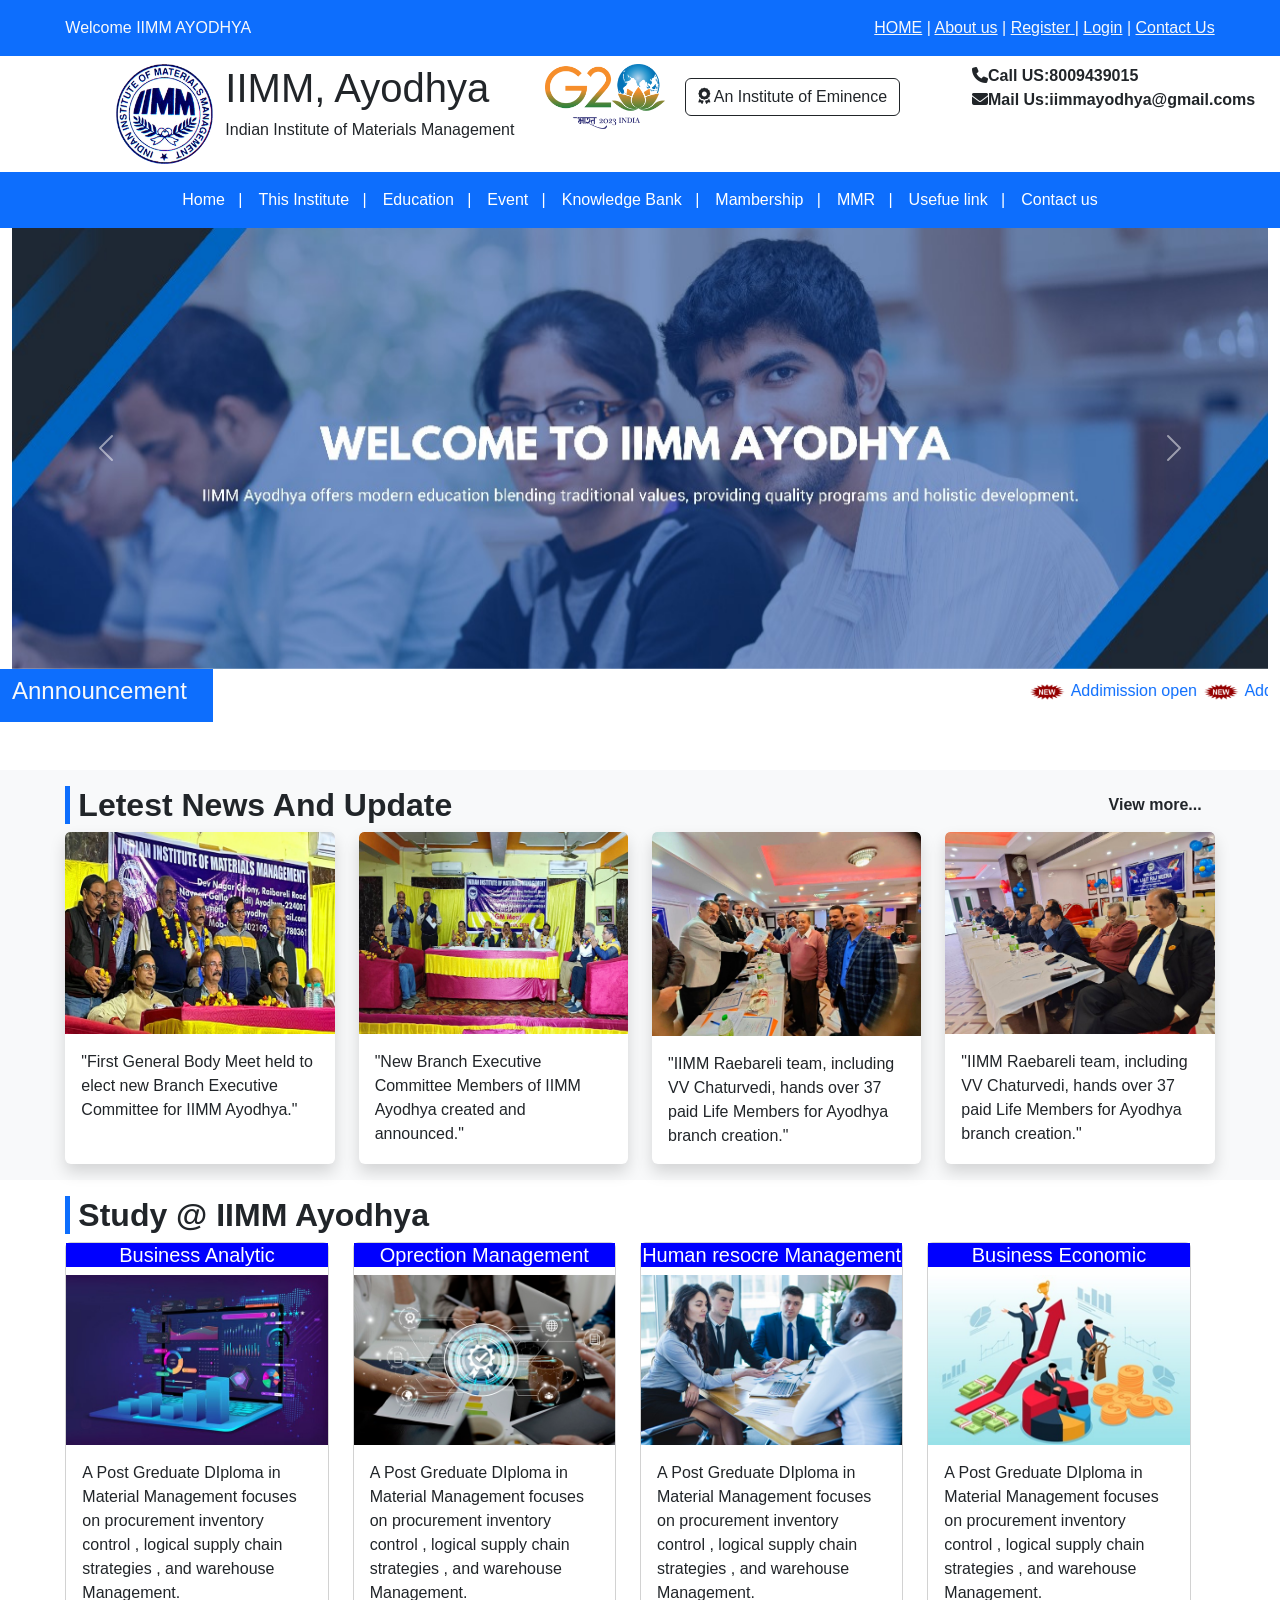
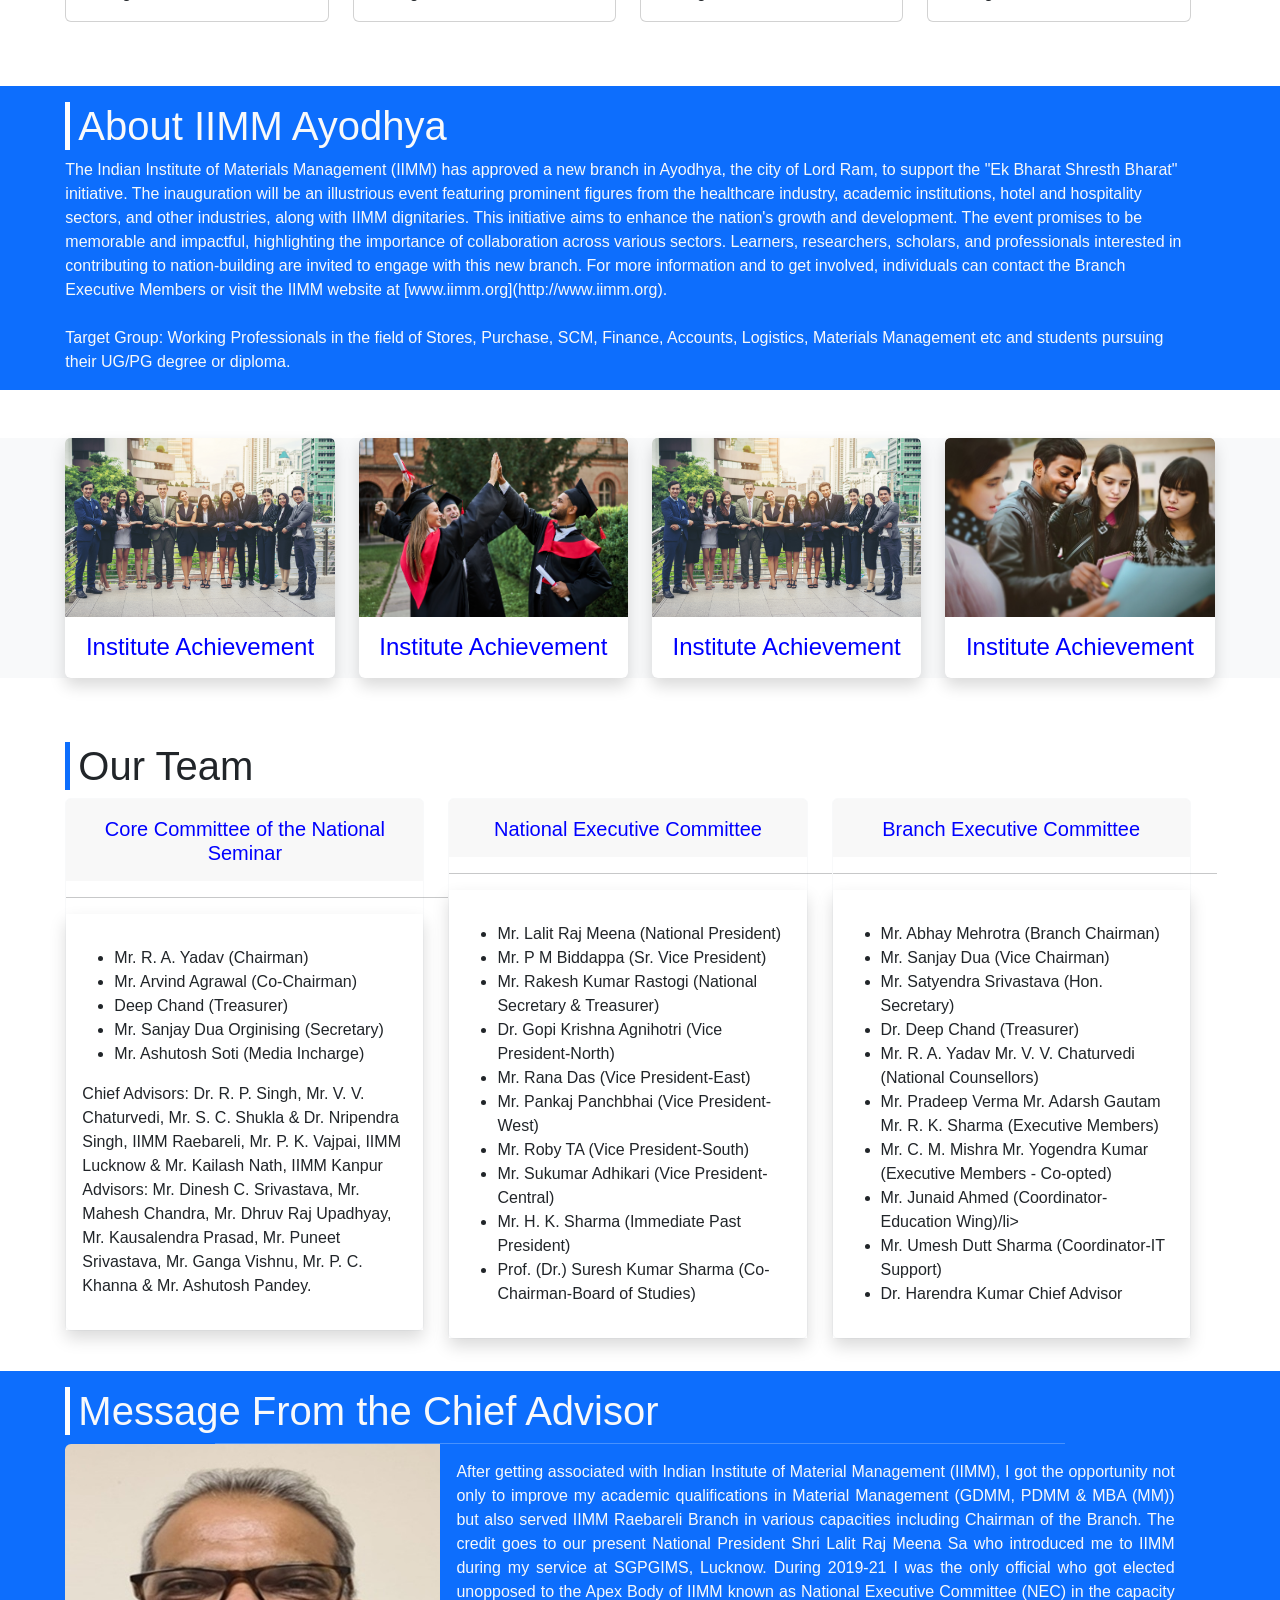
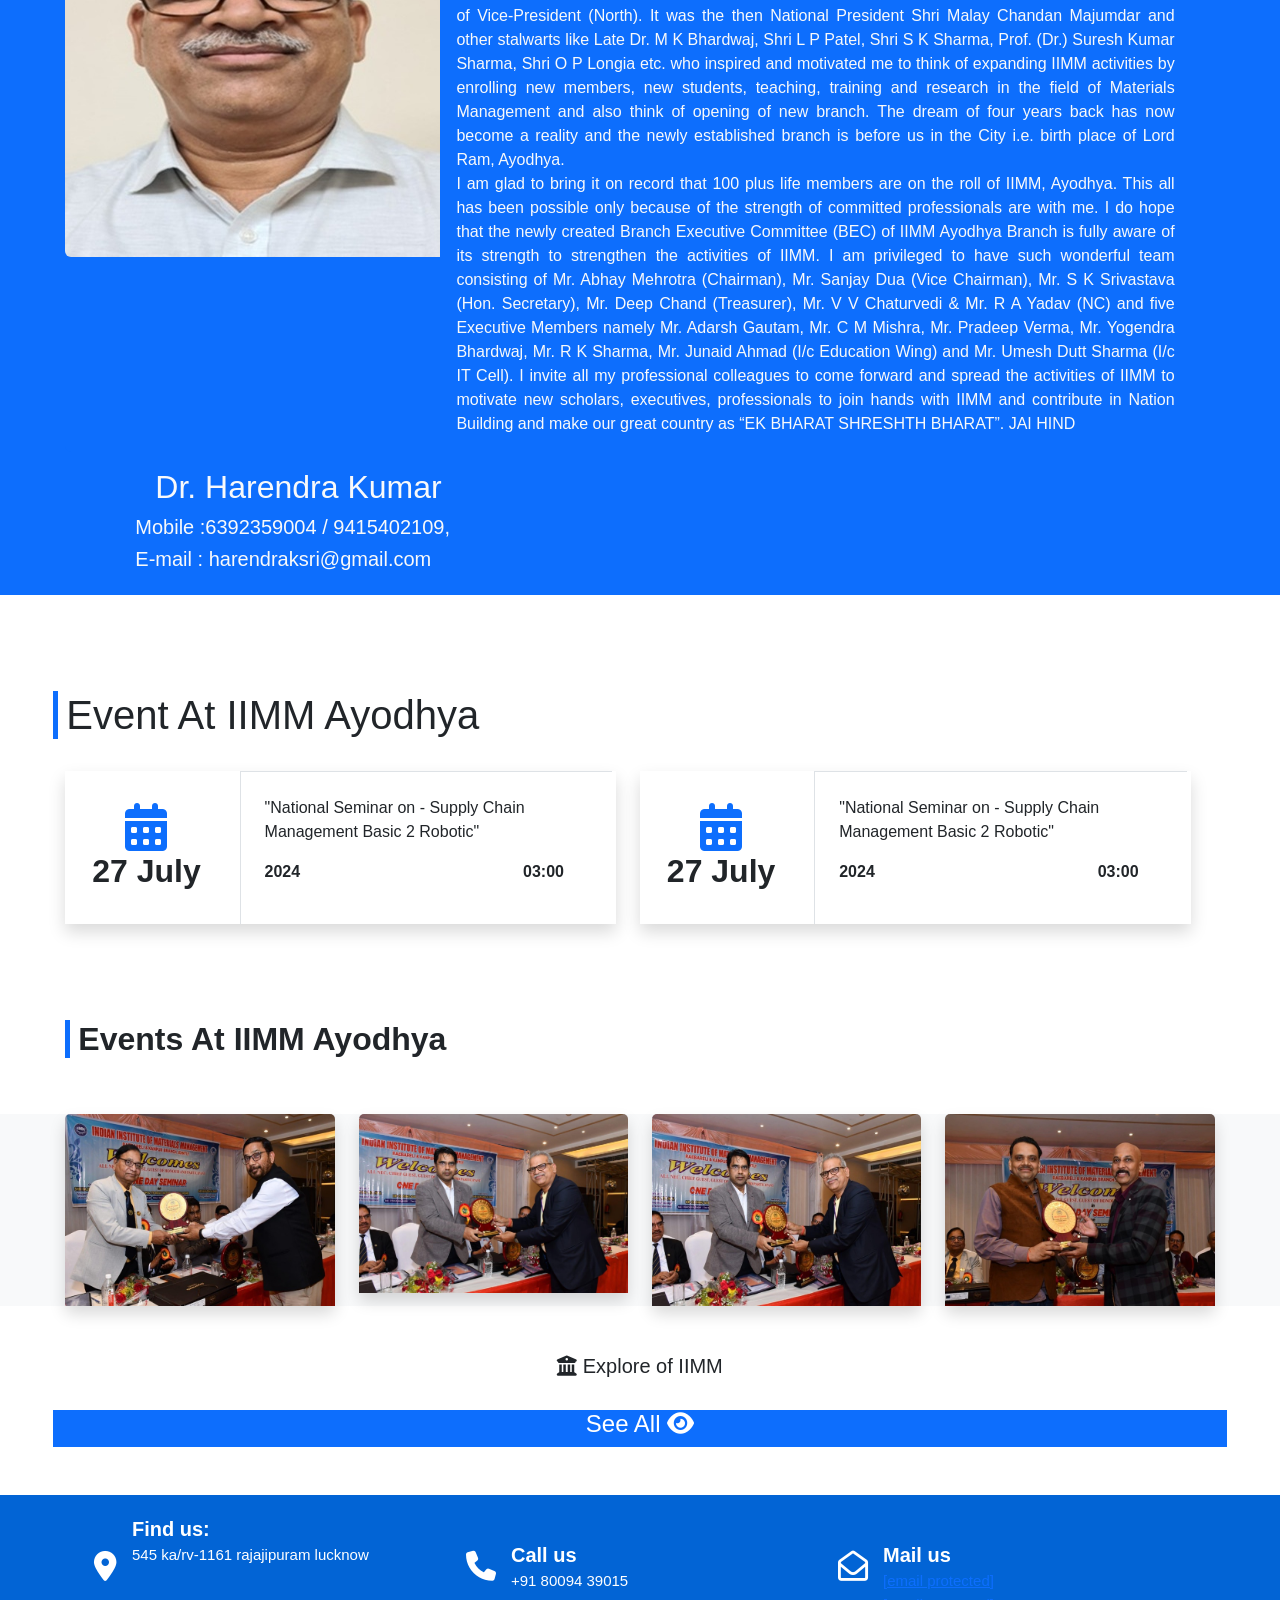
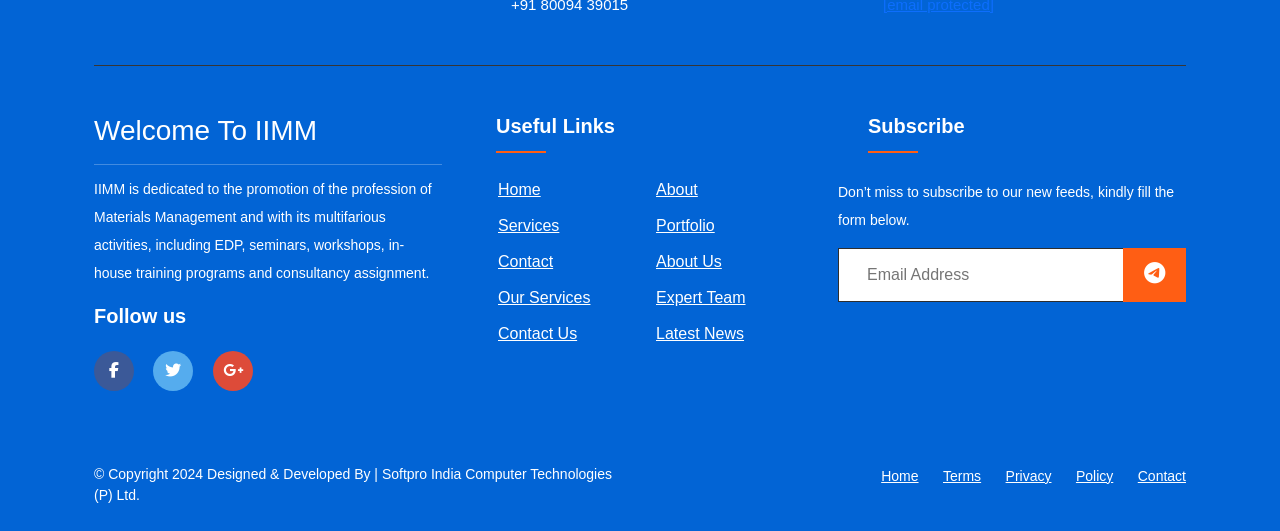
<file: index.html>
<!DOCTYPE html>
<html lang="en">

<head>
    <link rel="stylesheet" href="css/bootstrap.css">
    <link rel="stylesheet" href="css/style.css">
    <link rel="stylesheet" href="https://cdnjs.cloudflare.com/ajax/libs/font-awesome/6.7.2/css/all.min.css"
        integrity="sha512-Evv84Mr4kqVGRNSgIGL/F/aIDqQb7xQ2vcrdIwxfjThSH8CSR7PBEakCr51Ck+w+/U6swU2Im1vVX0SVk9ABhg=="
        crossorigin="anonymous" referrerpolicy="no-referrer" />
    <meta charset="UTF-8">
    <meta name="viewport" content="width=device-width, initial-scale=1.0">
    <title>IIMM AYODHYA-HOME</title>
</head>

<body>
    <div class="container-fluid">
        <!-- top bar start-->
        <div class="row bg-primary  text-light py-3">
            <div class="col-sm-11 mx-auto ">
                <div class="row">
                    <div class="col-sm-6">
                        Welcome IIMM AYODHYA
                    </div>
                    <div class="col-sm-6 text-end">

                        <a href="index.html" class="text-light text-decoration-non">HOME</a>
                        |
                        <a href="about.html" class="text-light text-decoration-non">About us</a>
                        |
                        <a href="register.html" class="text-light text-decoration-non">Register
                        </a>
                        |
                        <a href="login.html" class="text-light text-decoration-non">Login</a>
                        |
                        <a href="contact.html" class="text-light text-decoration-non">Contact Us</a>
                    </div>
                </div>
            </div>
        </div>
        <!-- top bar end-->
        <!-- header start -->
        <div class="row align-tiem-crnter py-2 ">
            <div class="col-sm-2 text-sm-end p-0"> <img src="images/Logo-IIMM-1.png" alt="logo" height="100px"></div>
            <div class="col-sm-3">
                <h1>IIMM, Ayodhya</h1>
                <h6>Indian Institute of Materials Management</h6>
            </div>
            <div class="col-sm-4"><img src="images/g20-logo.png" alt="" height="65px">
                &nbsp;&nbsp;
                <a href="" class="btn border-dark"><i class="fa-solid fa-award"></i> An Institute of Eminence</a>
            </div>

            <div class="col-sm-3">
                <p class="fw-semibold">
                    <span><i class="fa-solid fa-phone fa-bounce"></i>Call US:8009439015</span><br>
                    <span><i class="fa-solid fa-envelope fa-bounce"></i>Mail Us:iimmayodhya@gmail.coms</span>
                </p>
            </div>

        </div>
        <!-- header end -->
        <!-- navbar stART -->
        <div class="row">
            <div class="col-sm-12 p-0">
                <nav class="navbar navbar-expand-lg bg-primary" data-bs-theme="dark">
                    <div class="container-fluid">
                        <button class="navbar-toggler" type="button" data-bs-toggle="collapse"
                            data-bs-target="#navbarSupportedContent" aria-controls="naSSvbarSupportedContent"
                            aria-expanded="false" aria-label="Toggle navigation">
                            <span class="navbar-toggler-icon"></span>
                        </button>
                        <div class="collapse navbar-collapse" id="navbarSupportedContent">
                            <ul class="navbar-nav mx-auto mb-2 mb-lg-0">
                                <li class="nav-item">
                                    <a class="nav-link active" aria-current="page"
                                        href="#">Home<span>&nbsp;&nbsp;&nbsp;|</span></a>
                                </li>

                                <li class="nav-item">
                                    <a class="nav-link active" href="#">This
                                        Institute<span>&nbsp;&nbsp;&nbsp;|</span></a>
                                </li>
                                <li class="nav-item">
                                    <a class="nav-link active" href="#">Education<span>&nbsp;&nbsp;&nbsp;|</span></a>
                                </li>
                                <li class="nav-item">
                                    <a class="nav-link active" href="#">Event<span>&nbsp;&nbsp;&nbsp;|</span></a>
                                </li>
                                <li class="nav-item">
                                    <a class="nav-link active" href="#">Knowledge
                                        Bank<span>&nbsp;&nbsp;&nbsp;|</span></a>
                                </li>
                                <li class="nav-item">
                                    <a class="nav-link active" href="#">Mambership<span>&nbsp;&nbsp;&nbsp;|</span></a>
                                </li>
                                <li class="nav-item">
                                    <a class="nav-link active" href="#">MMR<span>&nbsp;&nbsp;&nbsp;|</span></a>
                                </li>
                                <li class="nav-item">
                                    <a class="nav-link active" href="#">Usefue link<span>&nbsp;&nbsp;&nbsp;|</span></a>
                                </li>
                                <li class="nav-item">
                                    <a class="nav-link active" href="#">Contact us</span></a>
                                </li>

                            </ul>
                        </div>
                    </div>
                </nav>
            </div>
        </div>

        <!-- navbar END -->
        <!-- slider start -->
        <div class="row">
            <div class="col-sm-12">
                <div id="carouselExampleAutoplaying" class="carousel slide" data-bs-ride="carousel">
                    <div class="carousel-inner">
                        <div class="carousel-item active" data-bs-interval="3000">
                            <img src="images/s1.jpg" class="d-block w-100" alt="...">
                        </div>
                        <div class="carousel-item" data-bs-interval="3000">
                            <img src="images/s1.jpg" class="d-block w-100" alt="...">
                        </div>
                        <div class="carousel-item" data-bs-interval="3000">
                            <img src="images/s1.jpg" class="d-block w-100" alt="...">
                        </div>
                    </div>
                    <button class="carousel-control-prev" type="button" data-bs-target="#carouselExampleAutoplaying"
                        data-bs-slide="prev">
                        <span class="carousel-control-prev-icon" aria-hidden="true"></span>
                        <span class="visually-hidden">Previous</span>
                    </button>
                    <button class="carousel-control-next" type="button" data-bs-target="#carouselExampleAutoplaying"
                        data-bs-slide="next">
                        <span class="carousel-control-next-icon" aria-hidden="true"></span>
                        <span class="visually-hidden">Next</span>
                    </button>
                </div>
            </div>
        </div>
        <!-- slider end -->

        <!-- Annnounsment start -->
        <div class="row">
            <div class="col-sm-2 bg-primary  text-light py-2">
                <h4>Annnouncement</h4>
            </div>
            <div class="col-sm-10 py-2">
                <marquee behavior="" direction="">
                    <span><a href="#" class="text-decoration-none" text-secondry><img src="images/n1.gif" alt=""
                                height="30px"> Addimission open</a></span>
                    <span><a href="#" class="text-decoration-none" text-secondry><img src="images/n1.gif" alt=""
                                height="30px"> Addimissio form</a></span>
                    <span><a href="#" class="text-decoration-none" text-secondry><img src="images/n1.gif" alt=""
                                height="30px"> Addimission open date</a></span>
                    <span><a href="#" class="text-decoration-none" text-secondry><img src="images/n1.gif" alt=""
                                height="30px"> Addimission cose date</a></span>
                    <span><a href="#" class="text-decoration-none" text-secondry><img src="images/n1.gif" alt=""
                                height="30px"> Addimission Registrtion form</a></span>
                    <span><a href="#" class="text-decoration-none" text-secondry><img src="images/n1.gif" alt=""
                                height="30px"> Addimission Login id</a></span>
                </marquee>
            </div>
        </div>
        <!-- Annnounsment end -->
        <br><br>
        <!-- Letest update start -->
        <div class="row bg-light  py-3">
            <div class="col-sm-11 mx-auto ">
                <div class="row">
                    <div class="col-sm-6">
                        <h2 class="border-start border-5 border-primary ps-2"><b>Letest News And Update</b></h2>
                    </div>
                    <div class="col-sm-6 text-end">

                        <a href="#" class="btn fw-bold">View more...</a>
                    </div>

                </div>

                <div class="row">
                    <div class="col-sm-3 w100">
                        <div class="card  border-0 h-100 shadow new-card">
                            <div><img src="images/n1.jpg" class="card-img-top" alt="..."></div>
                            <div class="card-body">
                                <p class="card-text">"First General Body Meet held to elect new Branch Executive
                                    Committee for IIMM Ayodhya."</p>
                            </div>
                        </div>
                    </div>
                    <div class="col-sm-3">
                        <div class="card  border-0 h-100 shadow new-card">
                            <div><img src="images/3.jpg" class="card-img-top" alt="..."></div>
                            <div class="card-body">
                                <p class="card-text">"New Branch Executive Committee Members of IIMM Ayodhya created and
                                    announced."</p>
                            </div>
                        </div>
                    </div>
                    <div class="col-sm-3 ">
                        <div class="card  border-0 h-100 shadow new-card">
                            <div><img src="images/7.jpg" class="card-img-top" alt="..."></div>
                            <div class="card-body">
                                <p class="card-text">"IIMM Raebareli team, including VV Chaturvedi, hands over 37 paid
                                    Life Members for Ayodhya branch creation."</p>
                            </div>
                        </div>
                    </div>
                    <div class="col-sm-3">
                        <div class="card  border-0 h-100 shadow new-card">
                            <div><img src="images/8.jpg" class="card-img-top" alt="..."></div>
                            <div class="card-body">
                                <p class="card-text">"IIMM Raebareli team, including VV Chaturvedi, hands over 37 paid
                                    Life Members for Ayodhya branch creation."</p>
                            </div>
                        </div>
                    </div>
                </div>
            </div>
        </div>
        <!-- Letest update end-->

        <!-- study @ start -->

        <div class="row bg-#f7efe5  py-3">
            <div class="col-sm-11 mx-auto ">
                <div class="row">
                    <div class="col-sm-6">
                        <h2 class="border-start border-5 border-primary ps-2"><b>Study @ IIMM Ayodhya</b></h2>
                    </div>

                    <div class="row">
                        <div class="col-sm-3">
                            <div class="card">
                                <h5 class="card-title"
                                    style="background-color: blue; color: white; text-align: center;">Business Analytic
                                </h5>
                                <img src="images/Business.jpg" alt="...">
                                <div class="card-body">

                                    <p class="card-text">A Post Greduate DIploma in Material Management focuses on
                                        procurement inventory control , logical supply
                                        chain strategies , and warehouse Management.
                                    </p>
                                </div>
                            </div>


                        </div>
                        <div class="col-sm-3">
                            <div class="card">
                                <h5 class="card-title"
                                    style="background-color: blue; color: white; text-align: center;">
                                    Oprection Management</h5>
                                <img src="images/courses1.jpg" alt="...">
                                <div class="card-body">

                                    <p class="card-text">A Post Greduate DIploma in Material Management focuses on
                                        procurement inventory control , logical supply
                                        chain strategies , and warehouse Management.
                                    </p>
                                </div>
                            </div>

                        </div>

                        <div class="col-sm-3">
                            <div class="card">
                                <h5 class="card-title"
                                    style="background-color: blue; color: white; text-align: center;">
                                    Human resocre Management</h5>
                                <img src="images/couses4.jpg" alt="...">
                                <div class="card-body">

                                    <p class="card-text">A Post Greduate DIploma in Material Management focuses on
                                        procurement
                                        inventory control , logical supply
                                        chain strategies , and warehouse Management.
                                    </p>

                                </div>
                            </div>
                        </div>
                        <div class="col-sm-3">
                            <div class="card">
                                <h5 class="card-title"
                                    style="background-color: blue; color: white; text-align: center;">
                                    Business Economic</h5>
                                <img src="images/cor3.jpg" alt="...">
                                <div class="card-body">

                                    <p class="card-text">A Post Greduate DIploma in Material Management focuses on
                                        procurement
                                        inventory control , logical supply
                                        chain strategies , and warehouse Management.
                                    </p>

                                </div>
                            </div>
                        </div>
                    </div>
                </div>
            </div>
        </div>

        <!-- study @ end -->
        <br><br>
        <!-- About us start -->
        <div class="row bg-primary  text-light py-3">
            <div class="col-sm-11 mx-auto ">
                <div class="row">
                    <div class="col-sm-12">
                        <h1 class="border-start border-5 border-white ps-2"> About IIMM Ayodhya</h1>
                    </div>
                    <div class="row">
                        <div class="col-sm-12">
                            The Indian Institute of Materials Management (IIMM) has approved a new branch in Ayodhya,
                            the city of Lord Ram, to support the "Ek Bharat Shresth Bharat" initiative. The inauguration
                            will
                            be an illustrious event featuring prominent figures from the healthcare industry, academic
                            institutions,
                            hotel and hospitality sectors, and other industries, along with IIMM dignitaries. This
                            initiative aims to enhance
                            the nation's growth and development. The event promises to be memorable and impactful,
                            highlighting the importance of
                            collaboration across various sectors. Learners, researchers, scholars, and professionals
                            interested in contributing to
                            nation-building are invited to engage with this new branch. For more information and to get
                            involved, individuals can
                            contact the Branch Executive Members or visit the IIMM website at
                            [www.iimm.org](http://www.iimm.org).
                            <br><br>
                            Target Group: Working Professionals in the field of Stores, Purchase, SCM, Finance,
                            Accounts, Logistics, Materials Management etc and students pursuing their UG/PG degree or
                            diploma.
                        </div>
                    </div>
                </div>
            </div>
        </div>
        <!-- About us end -->
        <br><br>
        <!-- achivment start -->
        <div class="row bg-light ">
            <div class="col-sm-11 mx-auto">
                <div class="row">
                    <div class="col-sm-3">
                        <div class="card  border-0 h-100 shadow new-card">
                            <div><img src="images/achevemnt4.jpg" class="card-img-top" alt="..."></div>
                            <div class="card-body">
                                <h4 class="card-text" style="text-align: center; color: blue;"> Institute Achievement
                                </h4>
                            </div>
                        </div>
                    </div>
                    <div class="col-sm-3">
                        <div class="card  border-0 h-100 shadow new-card ">
                           <div> <img src="images/achvement2.jpg" class="card-img-top" alt="..."></div>
                            <div class="card-body">
                                <h4 class="card-text" style="text-align: center; color: blue;"> Institute Achievement
                                </h4>
                            </div>
                        </div>
                    </div>
                    <div class="col-sm-3">
                        <div class="card  border-0 h-100 shadow new-card">
                           <div> <img src="images/achevemnt4.jpg" class="card-img-top" alt="..."></div>
                            <div class="card-body">
                                <h4 class="card-text" style="text-align: center; color: blue;"> Institute Achievement
                                </h4>
                            </div>
                        </div>
                    </div>
                    <div class="col-sm-3">
                        <div class="card  border-0 h-100 shadow new-card">
                            <div><img src="images/achivewnt1.jpg" class="card-img-top" alt="..."></div>
                            <div class="card-body">
                                <h4 class="card-text" style="text-align: center; color: blue;"> Institute Achievement
                                </h4>
                            </div>
                        </div>
                    </div>
                </div>
            </div>
        </div>
        <!-- achivment end -->
        <br><br>
        <!-- out team start -->
        <div class="row  text-dark py-3">
            <div class="col-sm-11 mx-auto ">
                <div class="row">
                    <div class="col-sm-12">
                        <h1 class="border-start border-5 border-primary ps-2">Our Team</h1>
                    </div>
                    <div class="row">
                        <div class="col-sm-4">
                            <div class="card border-light mb-3">
                                <div class="card-header border-0">
                                    <h5 style="color: blue;  text-align: center; margin-top: 10px;">Core Committee of
                                        the
                                        National Seminar</h5>
                                </div>
                                <hr style="width: 24rem;">
                                <div class="card-body border-0 h-100 shadow">
                                    <p class="card-text">
                                    <ul>
                                        <li>Mr. R. A. Yadav (Chairman)</li>
                                        <li>Mr. Arvind Agrawal (Co-Chairman)</li>
                                        <li>Deep Chand (Treasurer)</li>
                                        <li>Mr. Sanjay Dua Orginising (Secretary)</li>
                                        <li>Mr. Ashutosh Soti (Media Incharge)</li>
                                    </ul>
                                    Chief Advisors: Dr. R. P. Singh, Mr. V. V. Chaturvedi, Mr. S. C. Shukla & Dr.
                                    Nripendra Singh, IIMM Raebareli, Mr. P. K. Vajpai, IIMM Lucknow & Mr. Kailash Nath,
                                    IIMM Kanpur Advisors: Mr. Dinesh C. Srivastava, Mr. Mahesh Chandra, Mr. Dhruv Raj
                                    Upadhyay,
                                    Mr. Kausalendra Prasad,
                                    Mr. Puneet Srivastava,
                                    Mr. Ganga Vishnu,
                                    Mr. P. C. Khanna &
                                    Mr. Ashutosh Pandey.</p>
                                </div>
                            </div>

                        </div>
                        <div class="col-sm-4">

                            <div class="card border-light mb-3">
                                <div class="card-header border-0">
                                    <h5 style="color: blue;text-align: center; margin-top: 10px;">National Executive
                                        Committee</h5>
                                </div>
                                <hr style="width: 24rem; ">
                                <div class="card-body border-0 h-100 shadow">
                                    <p class="card-text">
                                    <ul>
                                        <li>Mr. Lalit Raj Meena (National President)</li>
                                        <li>Mr. P M Biddappa (Sr. Vice President)</li>
                                        <li>Mr. Rakesh Kumar Rastogi (National Secretary & Treasurer)</li>
                                        <li>Dr. Gopi Krishna Agnihotri (Vice President-North)</li>
                                        <li>Mr. Rana Das (Vice President-East)</li>
                                        <li>Mr. Pankaj Panchbhai (Vice President-West)</li>
                                        <li>Mr. Roby TA (Vice President-South)</li>
                                        <li>Mr. Sukumar Adhikari (Vice President-Central)</li>
                                        <li>Mr. H. K. Sharma (Immediate Past President)</li>
                                        <li>Prof. (Dr.) Suresh Kumar Sharma (Co-Chairman-Board of Studies)</li>
                                    </ul>
                                    </p>
                                </div>
                            </div>
                        </div>
                        <div class="col-sm-4">

                            <div class="card border-light mb-3">
                                <div class="card-header border-0">
                                    <h5 style="color: blue; text-align: center; margin-top: 10px;">Branch Executive
                                        Committee</h5>
                                </div>
                                <hr style="width: 24rem; ">
                                <div class="card-body border-0 h-100 shadow">
                                    <p class="card-text">
                                    <ul>
                                        <li>Mr. Abhay Mehrotra (Branch Chairman)</li>
                                        <li>Mr. Sanjay Dua (Vice Chairman)</li>
                                        <li>Mr. Satyendra Srivastava (Hon. Secretary)</li>
                                        <li>Dr. Deep Chand (Treasurer)</li>
                                        <li>Mr. R. A. Yadav Mr. V. V. Chaturvedi (National Counsellors)</li>
                                        <li>Mr. Pradeep Verma Mr. Adarsh Gautam Mr. R. K. Sharma (Executive Members)
                                        </li>
                                        <li>Mr. C. M. Mishra Mr. Yogendra Kumar (Executive Members - Co-opted)</li>
                                        <li>Mr. Junaid Ahmed (Coordinator-Education Wing)/li>
                                        <li>Mr. Umesh Dutt Sharma (Coordinator-IT Support)</li>
                                        <li>Dr. Harendra Kumar Chief Advisor</li>
                                    </ul>
                                    </p>
                                </div>
                            </div>
                        </div>
                    </div>
                </div>
            </div>
        </div>
        <!-- out team end -->

        <!-- message to start -->
        <div class="row bg-primary  text-light py-3">
            <div class="col-sm-11 mx-auto ">
                <div class="row">
                    <div class="col-sm-12">
                        <h1 class="border-start border-5 border-white ps-2"> Message From the Chief
                            Advisor</h1>
                    </div>
                    <hr style="width: 850px;margin: 0 auto;">
                    <div class="row">
                        <div class="col-sm-12">
                            <div class="card mb-3 border-0 bg-primary ">
                                <div class="row g-0">
                                    <div class="col-md-4">
                                        <img src="images/Ds images.jpg" class="img-fluid rounded-start" alt="...">
                                    </div>
                                    <div class="col-md-8 bg-primary text-light ">
                                        <div class="card-body">

                                            <p class="card-text" style="text-align:justify;">After getting associated
                                                with
                                                Indian
                                                Institute of Material
                                                Management (IIMM), I got the opportunity not only to improve my academic
                                                qualifications
                                                in Material Management (GDMM, PDMM & MBA (MM)) but also served IIMM
                                                Raebareli Branch in
                                                various capacities including Chairman of the Branch. The credit goes to
                                                our
                                                present
                                                National President Shri Lalit Raj Meena Sa who introduced me to IIMM
                                                during
                                                my service
                                                at SGPGIMS, Lucknow. During 2019-21 I was the only official who got
                                                elected
                                                unopposed
                                                to the Apex Body of IIMM known as National Executive Committee (NEC) in
                                                the
                                                capacity of
                                                Vice-President (North). It was the then National President Shri Malay
                                                Chandan Majumdar and
                                                other stalwarts like Late Dr. M K Bhardwaj, Shri L P Patel, Shri S K
                                                Sharma,
                                                Prof. (Dr.)
                                                Suresh Kumar Sharma, Shri O P Longia etc. who inspired and motivated me
                                                to
                                                think of
                                                expanding IIMM activities by enrolling new members, new students,
                                                teaching,
                                                training and
                                                research in the field of Materials Management and also think of opening
                                                of
                                                new branch.
                                                The dream of four years back has now become a reality and the newly
                                                established branch
                                                is before us in the City i.e. birth place of Lord Ram, Ayodhya. <br> I
                                                am
                                                glad to bring it on
                                                record that 100 plus life members are on the roll of IIMM, Ayodhya. This
                                                all
                                                has been
                                                possible only because of the strength of committed professionals are
                                                with
                                                me. I do hope
                                                that the newly created Branch Executive Committee (BEC) of IIMM Ayodhya
                                                Branch is fully
                                                aware of its strength to strengthen the activities of IIMM. I am
                                                privileged
                                                to have such
                                                wonderful team consisting of Mr. Abhay Mehrotra (Chairman), Mr. Sanjay
                                                Dua
                                                (Vice Chairman),
                                                Mr. S K Srivastava (Hon. Secretary), Mr. Deep Chand (Treasurer), Mr. V V
                                                Chaturvedi & Mr.
                                                R A Yadav (NC) and five Executive Members namely Mr. Adarsh Gautam, Mr.
                                                C M
                                                Mishra, Mr.
                                                Pradeep Verma, Mr. Yogendra Bhardwaj, Mr. R K Sharma, Mr. Junaid Ahmad
                                                (I/c
                                                Education
                                                Wing) and Mr. Umesh Dutt Sharma (I/c IT Cell). I invite all my
                                                professional
                                                colleagues
                                                to come forward and spread the activities of IIMM to motivate new
                                                scholars,
                                                executives, professionals to join hands with IIMM and contribute in
                                                Nation Building and make our great country as “EK BHARAT SHRESHTH
                                                BHARAT”.
                                                JAI HIND</p>
                                        </div>
                                    </div>
                                </div>
                            </div>
                        </div>
                    </div>
                </div>
                <div class="row">
                    <div class="col-sm-12">
                        <h2 style="margin-left: 90px;">Dr. Harendra Kumar</h2>
                        <h5 style="margin-left: 70px;">Mobile :6392359004 / 9415402109,</h5>
                        <h5 style="margin-left: 70px;">E-mail : harendraksri@gmail.com</h5>
                    </div>
                </div>
            </div>
        </div>
        <!-- message to end -->
        <br><br>
        <!-- Event start-->
        <div class="row my-5">
            <div class="col-sm-11 mx-auto">
                <div class="row">
                    <h1 class=" border-start border-5 border-primary ps-2">Event At IIMM Ayodhya</h1>
                    <div class="row mt-4">
                        <div class="col-sm-6">
                            <div class="card  rounded-0 shadow border-0 pe-3">
                                <div class="row">
                                    <div class="col-sm-4  text-center p-3">
                                        <i class="fa-solid fa-calendar-days fa-3x text-primary mt-3"></i>
                                        <h2><b>27 July</b></h2>
                                    </div>
                                    <div class="col-sm-8  p-4 border-start border-top">
                                        <p>"National Seminar on - Supply Chain Management Basic 2 Robotic"</p>
                                        <p class="pe-4">
                                            <b>2024</b>
                                            <b class="float-end">03:00</b>
                                        </p>
                                    </div>
                                </div>
                            </div>
                        </div>
                        <div class="col-sm-6">
                            <div class="card  rounded-0 shadow border-0 pe-3">
                                <div class="row">
                                    <div class="col-sm-4  text-center p-3">
                                        <i class="fa-solid fa-calendar-days fa-3x text-primary mt-3"></i>
                                        <h2><b>27 July</b></h2>
                                    </div>
                                    <div class="col-sm-8  p-4 border-start border-top">
                                        <p>"National Seminar on - Supply Chain Management Basic 2 Robotic"</p>
                                        <p class="pe-4">
                                            <b>2024</b>
                                            <b class="float-end">03:00</b>
                                        </p>
                                    </div>
                                </div>
                            </div>
                        </div>
                    </div>
                </div>
            </div>
        </div>
        <!-- Event end-->


        <!-- IImm start -->
        <div class="row py-5 bg-white">
            <div class="col-sm-11 mx-auto">
                <div class="row">
                    <div class="col-sm-6">
                        <h2 class="border-start border-5 border-primary ps-2"><b>Events At IIMM Ayodhya</b></h2>
                    </div>
                </div>
            </div>
        </div>

        <div class="row bg-light ">
            <div class="col-sm-11 mx-auto">
                <div class="row">
                    <div class="col-sm-3">
                        <div class="card  border-0 h-80 shadow">
                            <img src="images/s15.jpg" class="card-img-top" alt="...">
                        </div>
                    </div>
                    <div class="col-sm-3">
                        <div class="card  border-0 h-80 shadow">
                            <img src="images/s14 (1).jpg" class="card-img-top" alt="...">

                        </div>
                    </div>
                    <div class="col-sm-3">
                        <div class="card  border-0 h-80 shadow">
                            <img src="images/s14.jpg" class="card-img-top" alt="...">

                        </div>
                    </div>
                    <div class="col-sm-3">
                        <div class="card  border-0 h-80 shadow">
                            <img src="images/s16.jpg" class="card-img-top" alt="...">

                        </div>
                    </div>
                </div>
            </div>
        </div>
        <!-- IImm end -->
        <br><br>
        <!-- bank start -->
        <div class="row bg-white">
            <div class="col-sm-11 mx-auto">
                <h5 style="text-align: center;"><i class="fa-solid fa-building-columns"></i>&nbsp;Explore of IIMM</h5>
            </div>
        </div>
        <!-- bank end -->
        <br>
        <!-- see start -->
        <div class="row bg-white text-white">
            <div class="col-sm-11 mx-auto bg-primary">
                <h4 style="text-align: center;">See All&nbsp;<i class="fa-solid fa-eye"></i></h4>
            </div>
        </div>
        <!-- see end -->
        <br>
        <!-- footer -->
        <div class="row mt-4" style="background-color: rgb(2, 100, 213)">
            <div>
                <div class="container">
                    <footer class="footer-section">
                        <div class="container">
                            <div class="footer-cta pt-5 pb-5">
                                <div class="row">
                                    <div class="col-xl-4 col-md-4 mb-30">
                                        <div class="single-cta">
                                            <i class="fas fa-map-marker-alt"></i>
                                            <div class="cta-text" style="margin-top: -32px; ">
                                                <h4>Find us:</h4>
                                                <span>545 ka/rv-1161 rajajipuram lucknow</span>
                                            </div>
                                        </div>
                                    </div>
                                    <div class="col-xl-4 col-md-4 mb-30 maf">
                                        <div class="single-cta">
                                            <i class="fas fa-phone"></i>
                                            <div class="cta-text">
                                                <h4>Call us</h4>
                                                <span>+91&nbsp;80094&nbsp;39015</span><br>
                                                <span>+91&nbsp;80094&nbsp;39015</span>
                                            </div>
                                        </div>
                                    </div>
                                    <div class="col-xl-4 col-md-4 mb-30">
                                        <div class="single-cta">
                                            <i class="far fa-envelope-open"></i>
                                            <div class="cta-text">
                                                <h4>Mail us</h4>
                                                <span><a href="/cdn-cgi/l/email-protection" class="__cf_email__"
                                                        data-cfemail="abc2c5cdc4ebc2c2c6c6cad2c4cfc3d2ca85c4d9cc">[email&#160;protected]</a></span><br>
                                                <span><a href="/cdn-cgi/l/email-protection" class="__cf_email__"
                                                        data-cfemail="90f9f9fdfdf1e9fff4f8e9f1d0f7fdf1f9fcbef3fffd">[email&#160;protected]</a>
                                                </span>
                                            </div>
                                        </div>
                                    </div>
                                </div>
                            </div>
                            <div class="footer-content pt-5 pb-5">
                                <div class="row">
                                    <div class="col-xl-4 col-lg-4 mb-50">
                                        <div class="footer-widget">
                                            <div class="footer-logo">
                                                <h3>Welcome To IIMM</h3>
                                                <hr>
                                            </div>
                                            <div class="footer-text" style="margin-top: -20px;">
                                                <p>IIMM is dedicated to the promotion of the profession of Materials
                                                    Management and with its multifarious activities, including EDP,
                                                    seminars, workshops, in-house training programs and consultancy
                                                    assignment.</p>
                                            </div>
                                            <div class="footer-social-icon">
                                                <span>Follow us</span>
                                                <a href="#"><i class="fab fa-facebook-f facebook-bg"></i></a>
                                                <a href="#"><i class="fab fa-twitter twitter-bg"></i></a>
                                                <a href="#"><i class="fab fa-google-plus-g google-bg"></i></a>
                                            </div>
                                        </div>
                                    </div>
                                    <div class="col-xl-4 col-lg-4 col-md-6 mb-30">
                                        <div class="footer-widget">
                                            <div class="footer-widget-heading   maf">
                                                <h3>Useful Links</h3>
                                            </div>
                                            <ul>
                                                <li><a href="#">Home</a></li>
                                                <li><a href="#">about</a></li>
                                                <li><a href="#">services</a></li>
                                                <li><a href="#">portfolio</a></li>
                                                <li><a href="#">Contact</a></li>
                                                <li><a href="#">About us</a></li>
                                                <li><a href="#">Our Services</a></li>
                                                <li><a href="#">Expert Team</a></li>
                                                <li><a href="#">Contact us</a></li>
                                                <li><a href="#">Latest News</a></li>
                                            </ul>
                                        </div>
                                    </div>
                                    <div class="col-xl-4 col-lg-4 col-md-6 mb-50">
                                        <div class="footer-widget">
                                            <div class="footer-widget-heading">
                                                <h3>Subscribe</h3>
                                            </div>
                                            <div class="footer-text mb-25">
                                                <p>Don’t miss to subscribe to our new feeds, kindly fill the form below.
                                                </p>
                                            </div>
                                            <div class="subscribe-form">
                                                <form action="#">
                                                    <input type="text" placeholder="Email Address">
                                                    <button><i class="fab fa-telegram-plane"></i></button>
                                                </form>
                                            </div>
                                        </div>
                                    </div>
                                </div>
                            </div>
                        </div>
                        <div class="copyright-area">
                            <div class="container">
                                <div class="row">
                                    <div class="col-xl-6 col-lg-6 text-center text-lg-left">
                                        <div class="copyright-text text-start">
                                            <p>© Copyright 2024 Designed & Developed By | Softpro India Computer
                                                Technologies (P) Ltd.</p>
                                        </div>
                                    </div>
                                    <div class="col-xl-6 col-lg-6 d-none d-lg-block text-end">
                                        <div class="footer-menu text-dark">
                                            <ul>
                                                <li><a href="#">Home</a></li>
                                                <li><a href="#">Terms</a></li>
                                                <li><a href="#">Privacy</a></li>
                                                <li><a href="#">Policy</a></li>
                                                <li><a href="#">Contact</a></li>
                                            </ul>
                                        </div>
                                    </div>
                                </div>
                            </div>
                        </div>
                    </footer>
                </div>
            </div>
        </div>
        <!-- footer -->



        <script src="js/bootstrap.bundle.js"></script>
    </div>
</body>

</html>
</file>
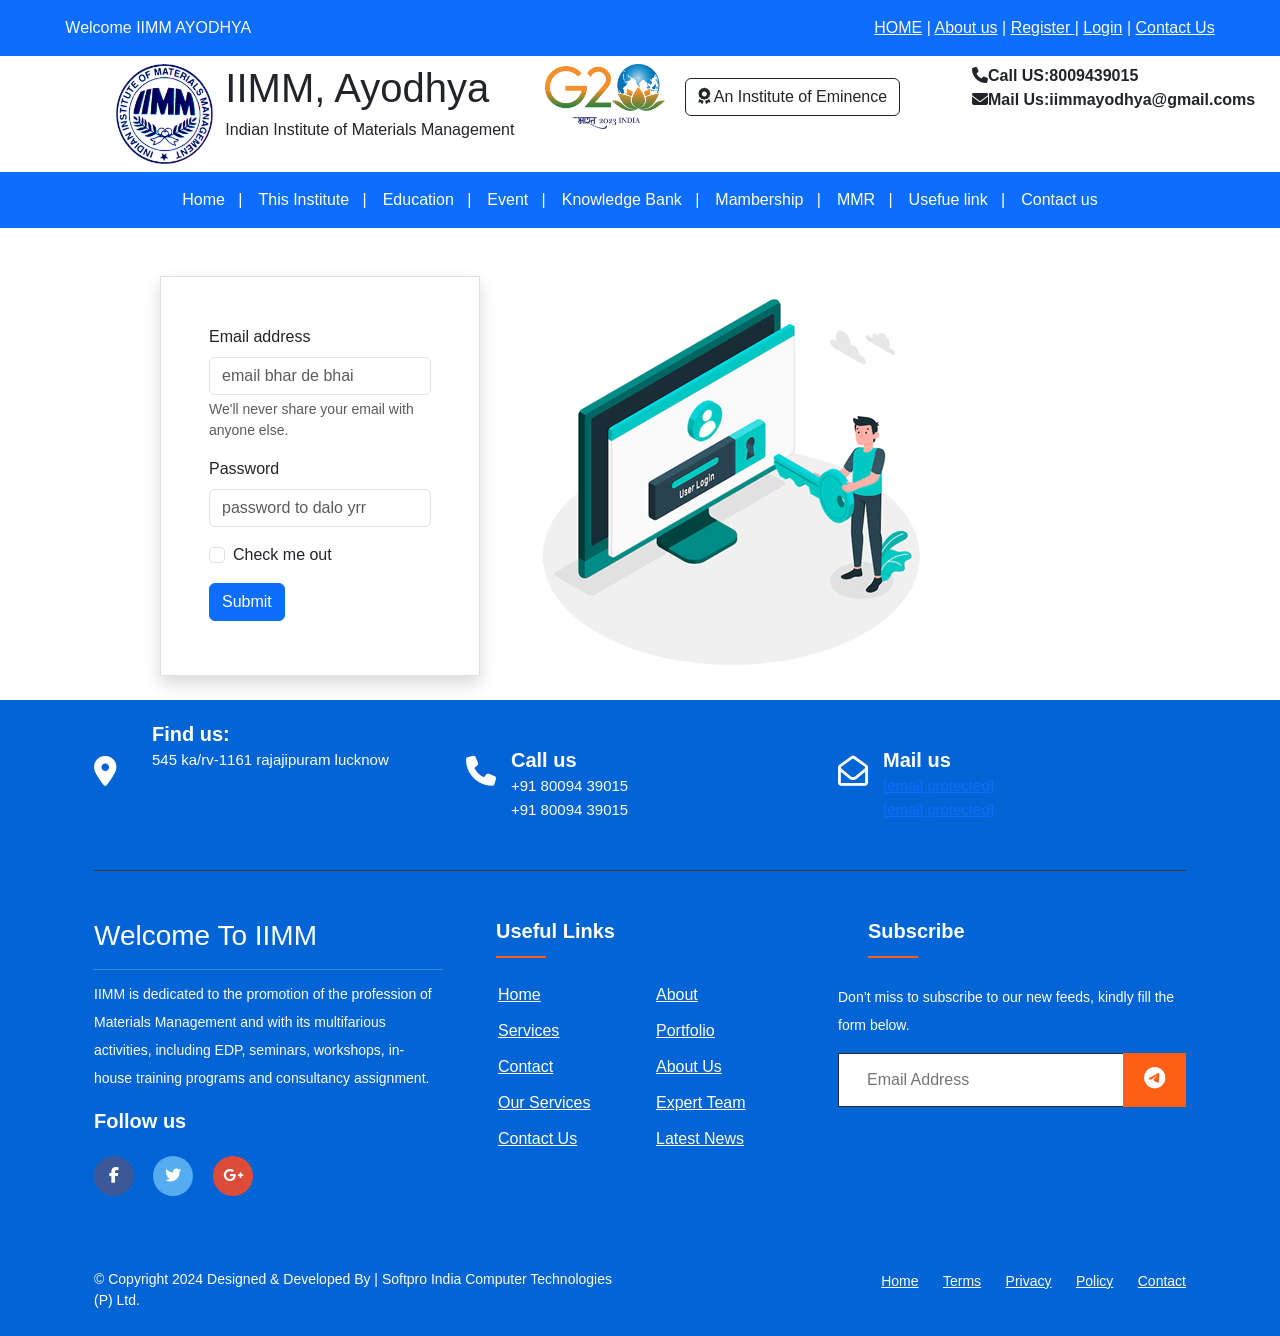
<file: login.html>
<!DOCTYPE html>
<html lang="en">

<head>
  <link rel="stylesheet" href="css/bootstrap.css">
  <link rel="stylesheet" href="css/style.css">
  <link rel="stylesheet" href="login.html">
  <link rel="stylesheet" href="https://cdnjs.cloudflare.com/ajax/libs/font-awesome/6.7.2/css/all.min.css"
    integrity="sha512-Evv84Mr4kqVGRNSgIGL/F/aIDqQb7xQ2vcrdIwxfjThSH8CSR7PBEakCr51Ck+w+/U6swU2Im1vVX0SVk9ABhg=="
    crossorigin="anonymous" referrerpolicy="no-referrer" />
  <meta charset="UTF-8">
  <meta name="viewport" content="width=device-width, initial-scale=1.0">
  <title>IIMM AYODHYA-HOME</title>
</head>

<body>
  <div class="container-fluid">
    <!-- top bar start-->
    <div class="row bg-primary  text-light py-3">
      <div class="col-sm-11 mx-auto ">
        <div class="row">
          <div class="col-sm-6">
            Welcome IIMM AYODHYA
          </div>
          <div class="col-sm-6 text-end">

            <a href="index.html" class="text-light text-decoration-non">HOME</a>
            |
            <a href="about.html" class="text-light text-decoration-non">About us</a>
            |
            <a href="register.html" class="text-light text-decoration-non">Register
            </a>
            |
            <a href="login.html" class="text-light text-decoration-non">Login</a>
            |
            <a href="contact.html" class="text-light text-decoration-non">Contact Us</a>
          </div>
        </div>
      </div>
    </div>
    <!-- top bar end-->
    <!-- header start -->
    <div class="row align-tiem-crnter py-2 ">
      <div class="col-sm-2 text-sm-end p-0"> <img src="images/Logo-IIMM-1.png" alt="logo" height="100px"></div>
      <div class="col-sm-3">
        <h1>IIMM, Ayodhya</h1>
        <h6>Indian Institute of Materials Management</h6>
      </div>
      <div class="col-sm-4"><img src="images/g20-logo.png" alt="" height="65px">
        &nbsp;&nbsp;
        <a href="" class="btn border-dark"><i class="fa-solid fa-award"></i> An Institute of Eminence</a>
      </div>

      <div class="col-sm-3">
        <p class="fw-semibold">
          <span><i class="fa-solid fa-phone fa-bounce"></i>Call US:8009439015</span><br>
          <span><i class="fa-solid fa-envelope fa-bounce"></i>Mail Us:iimmayodhya@gmail.coms</span>
        </p>
      </div>

    </div>
    <!-- header end -->
    <!-- navbar stART -->
    <div class="row">
      <div class="col-sm-12 p-0">
        <nav class="navbar navbar-expand-lg bg-primary" data-bs-theme="dark">
          <div class="container-fluid">
            <button class="navbar-toggler" type="button" data-bs-toggle="collapse"
              data-bs-target="#navbarSupportedContent" aria-controls="naSSvbarSupportedContent" aria-expanded="false"
              aria-label="Toggle navigation">
              <span class="navbar-toggler-icon"></span>
            </button>
            <div class="collapse navbar-collapse" id="navbarSupportedContent">
              <ul class="navbar-nav mx-auto mb-2 mb-lg-0">
                <li class="nav-item">
                  <a class="nav-link active" aria-current="page" href="#">Home<span>&nbsp;&nbsp;&nbsp;|</span></a>
                </li>

                <li class="nav-item">
                  <a class="nav-link active" href="#">This
                    Institute<span>&nbsp;&nbsp;&nbsp;|</span></a>
                </li>
                <li class="nav-item">
                  <a class="nav-link active" href="#">Education<span>&nbsp;&nbsp;&nbsp;|</span></a>
                </li>
                <li class="nav-item">
                  <a class="nav-link active" href="#">Event<span>&nbsp;&nbsp;&nbsp;|</span></a>
                </li>
                <li class="nav-item">
                  <a class="nav-link active" href="#">Knowledge
                    Bank<span>&nbsp;&nbsp;&nbsp;|</span></a>
                </li>
                <li class="nav-item">
                  <a class="nav-link active" href="#">Mambership<span>&nbsp;&nbsp;&nbsp;|</span></a>
                </li>
                <li class="nav-item">
                  <a class="nav-link active" href="#">MMR<span>&nbsp;&nbsp;&nbsp;|</span></a>
                </li>
                <li class="nav-item">
                  <a class="nav-link active" href="#">Usefue link<span>&nbsp;&nbsp;&nbsp;|</span></a>
                </li>
                <li class="nav-item">
                  <a class="nav-link active" href="#">Contact us</span></a>
                </li>

              </ul>
            </div>
          </div>
        </nav>
      </div>
    </div>

    <!-- navbar END -->

    <br><br>
    <!-- login page start -->
    <div class="row">
      <div class="col-sm-9 mx-auto ">
        <div class="row bg-#f7efe5 ">
          <div class="col-sm-4 border p-5 shadow " style="height: 400px;">
            <form>
              <div class="mb-3">
                <label for="exampleInputEmail1" class="form-label">Email address</label>
                <input type="email" class="form-control" placeholder="email bhar de bhai" id="exampleInputEmail1" aria-describedby="emailHelp">
                <div id="emailHelp" class="form-text">We'll never share your email with anyone else.</div>
              </div>
              <div class="mb-3">
                <label for="exampleInputPassword1" class="form-label">Password</label>
                <input type="password" class="form-control" placeholder="password to dalo yrr" id="exampleInputPassword1">
              </div>
              <div class="mb-3 form-check">
                <input type="checkbox" class="form-check-input" id="exampleCheck1">
                <label class="form-check-label" for="exampleCheck1">Check me out</label>
              </div>
              <button type="submit" class="btn btn-primary">Submit</button>
            </form>
          </div>
          <div class="col-sm-7 mx-auto" style="height: 400px;">
            <img src="images/logingf.png" alt="">
          </div>
        </div>
      </div>
    </div>

    <!-- login page end -->

    <!-- footer -->
    <div class="row mt-4" style="background-color: rgb(2, 100, 213)">
      <div>
        <div class="container">
          <footer class="footer-section">
            <div class="container">
              <div class="footer-cta pt-5 pb-5">
                <div class="row">
                  <div class="col-xl-4 col-md-4 mb-30">
                    <div class="single-cta">
                      <i class="fas fa-map-marker-alt"></i>
                      <div class="cta-text" style="margin-top: -32px; margin-left: 20px;">
                        <h4>Find us:</h4>
                        <span>545 ka/rv-1161 rajajipuram lucknow</span>
                      </div>
                    </div>
                  </div>
                  <div class="col-xl-4 col-md-4 mb-30 maf">
                    <div class="single-cta">
                      <i class="fas fa-phone"></i>
                      <div class="cta-text">
                        <h4>Call us</h4>
                        <span>+91&nbsp;80094&nbsp;39015</span><br>
                        <span>+91&nbsp;80094&nbsp;39015</span>
                      </div>
                    </div>
                  </div>
                  <div class="col-xl-4 col-md-4 mb-30  maf">
                    <div class="single-cta">
                      <i class="far fa-envelope-open"></i>
                      <div class="cta-text">
                        <h4>Mail us</h4>
                        <span><a href="/cdn-cgi/l/email-protection" class="__cf_email__"
                            data-cfemail="abc2c5cdc4ebc2c2c6c6cad2c4cfc3d2ca85c4d9cc">[email&#160;protected]</a></span><br>
                        <span><a href="/cdn-cgi/l/email-protection" class="__cf_email__"
                            data-cfemail="90f9f9fdfdf1e9fff4f8e9f1d0f7fdf1f9fcbef3fffd">[email&#160;protected]</a>
                        </span>
                      </div>
                    </div>
                  </div>
                </div>
              </div>
              <div class="footer-content pt-5 pb-5">
                <div class="row">
                  <div class="col-xl-4 col-lg-4 mb-50">
                    <div class="footer-widget">
                      <div class="footer-logo">
                        <h3>Welcome To IIMM</h3>
                        <hr>
                      </div>
                      <div class="footer-text" style="margin-top: -20px;">
                        <p>IIMM is dedicated to the promotion of the profession of Materials Management and with its
                          multifarious activities, including EDP, seminars, workshops, in-house training programs and
                          consultancy assignment.</p>
                      </div>
                      <div class="footer-social-icon">
                        <span>Follow us</span>
                        <a href="#"><i class="fab fa-facebook-f facebook-bg"></i></a>
                        <a href="#"><i class="fab fa-twitter twitter-bg"></i></a>
                        <a href="#"><i class="fab fa-google-plus-g google-bg"></i></a>
                      </div>
                    </div>
                  </div>
                  <div class="col-xl-4 col-lg-4 col-md-6 mb-30">
                    <div class="footer-widget">
                      <div class="footer-widget-heading   maf">
                        <h3>Useful Links</h3>
                      </div>
                      <ul>
                        <li><a href="#">Home</a></li>
                        <li><a href="#">about</a></li>
                        <li><a href="#">services</a></li>
                        <li><a href="#">portfolio</a></li>
                        <li><a href="#">Contact</a></li>
                        <li><a href="#">About us</a></li>
                        <li><a href="#">Our Services</a></li>
                        <li><a href="#">Expert Team</a></li>
                        <li><a href="#">Contact us</a></li>
                        <li><a href="#">Latest News</a></li>
                      </ul>
                    </div>
                  </div>
                  <div class="col-xl-4 col-lg-4 col-md-6 mb-50">
                    <div class="footer-widget">
                      <div class="footer-widget-heading">
                        <h3>Subscribe</h3>
                      </div>
                      <div class="footer-text mb-25">
                        <p>Don’t miss to subscribe to our new feeds, kindly fill the form below.</p>
                      </div>
                      <div class="subscribe-form">
                        <form action="#">
                          <input type="text" placeholder="Email Address">
                          <button><i class="fab fa-telegram-plane"></i></button>
                        </form>
                      </div>
                    </div>
                  </div>
                </div>
              </div>
            </div>
            <div class="copyright-area">
              <div class="container">
                <div class="row">
                  <div class="col-xl-6 col-lg-6 text-center text-lg-left">
                    <div class="copyright-text text-start">
                      <p>© Copyright 2024 Designed & Developed By | Softpro India Computer Technologies (P) Ltd.</p>
                    </div>
                  </div>
                  <div class="col-xl-6 col-lg-6 d-none d-lg-block text-end">
                    <div class="footer-menu text-dark">
                      <ul>
                        <li><a href="#">Home</a></li>
                        <li><a href="#">Terms</a></li>
                        <li><a href="#">Privacy</a></li>
                        <li><a href="#">Policy</a></li>
                        <li><a href="#">Contact</a></li>
                      </ul>
                    </div>
                  </div>
                </div>
              </div>
            </div>
          </footer>
        </div>
      </div>
    </div>
    <!-- footer -->



    <script src="js/bootstrap.bundle.js"></script>
  </div>
</body>

</html>
</file>
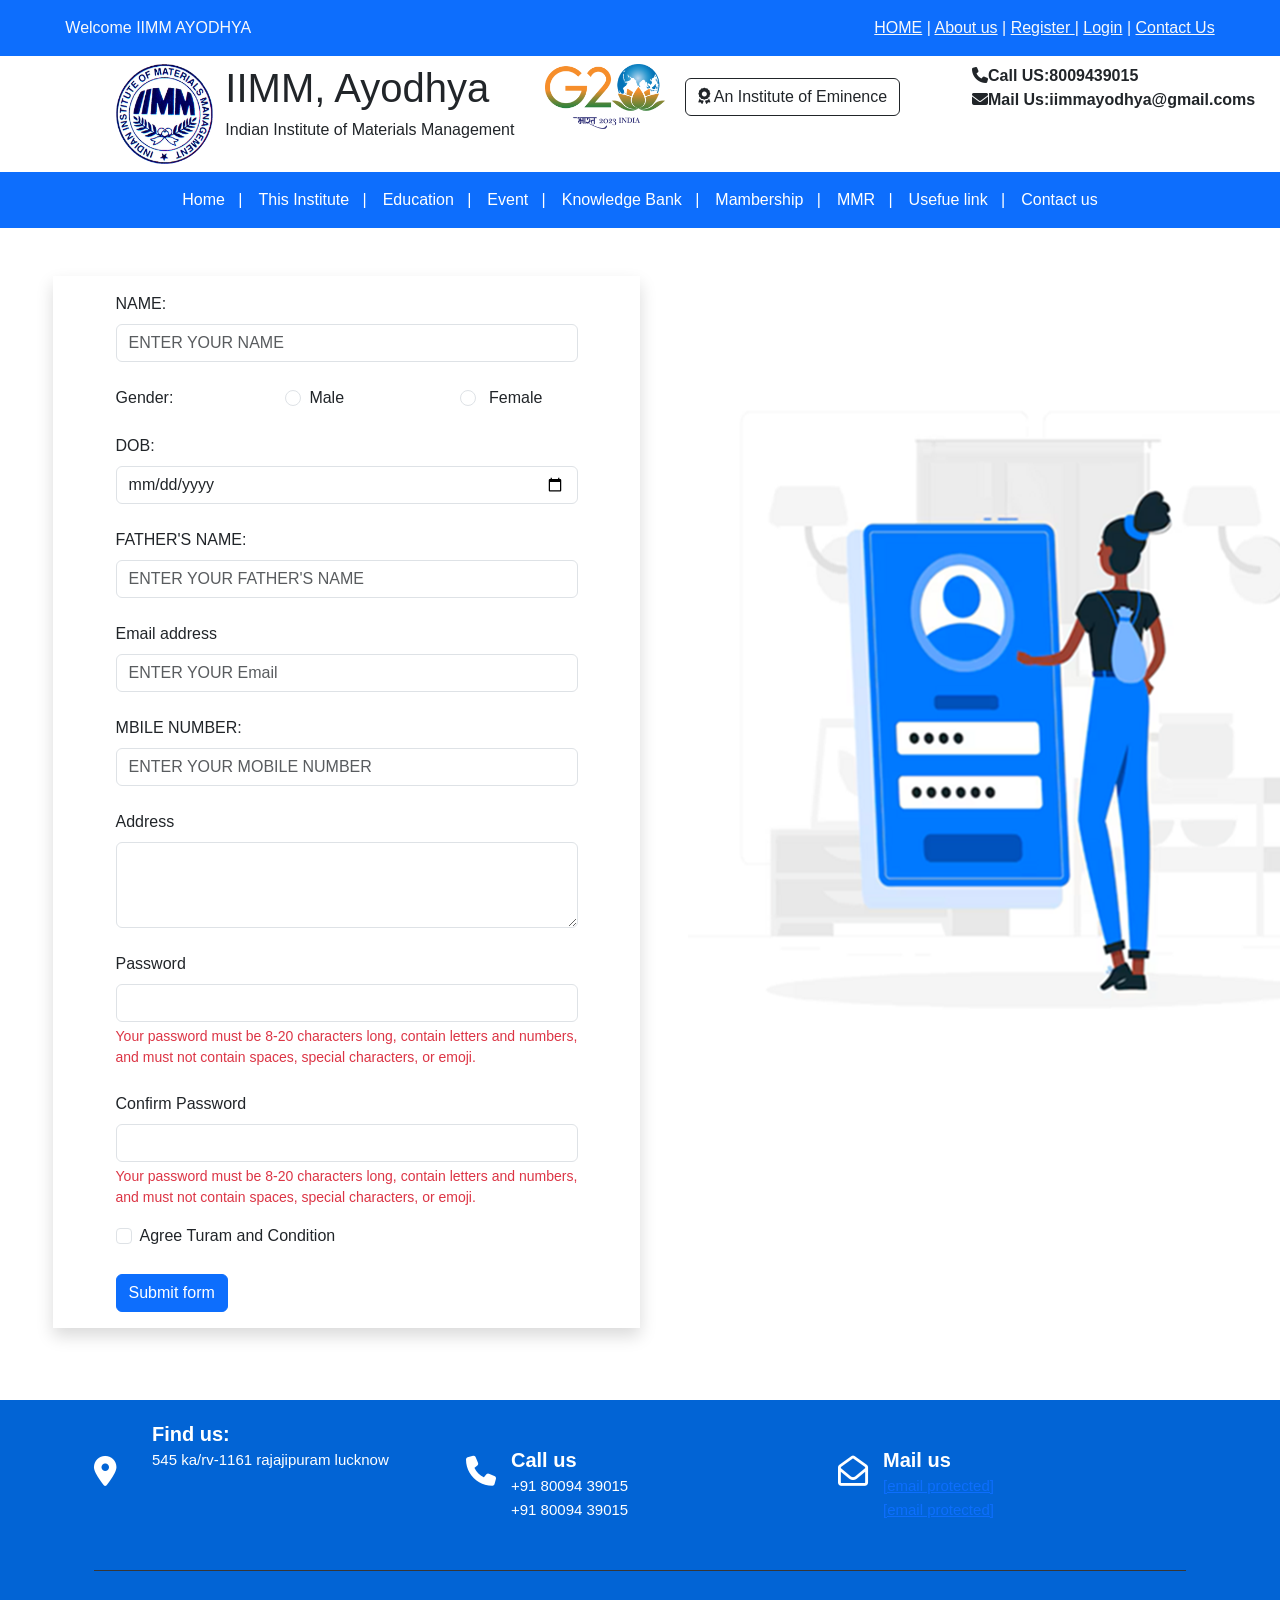
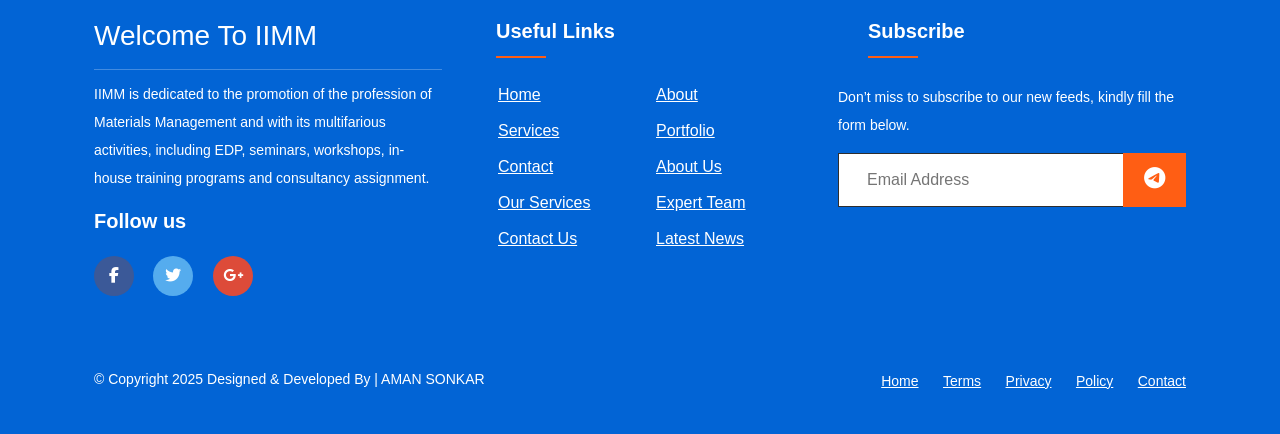
<file: register.html>
<!DOCTYPE html>
<html lang="en">

<head>
  <link rel="stylesheet" href="css/bootstrap.css">
  <link rel="stylesheet" href="css/style.css">
  <link rel="stylesheet" href="https://cdnjs.cloudflare.com/ajax/libs/font-awesome/6.7.2/css/all.min.css"
    integrity="sha512-Evv84Mr4kqVGRNSgIGL/F/aIDqQb7xQ2vcrdIwxfjThSH8CSR7PBEakCr51Ck+w+/U6swU2Im1vVX0SVk9ABhg=="
    crossorigin="anonymous" referrerpolicy="no-referrer" />
  <meta charset="UTF-8">
  <meta name="viewport" content="width=device-width, initial-scale=1.0">
  <title>IIMM AYODHYA-HOME</title>
</head>

<body>
  <div class="container-fluid">
    <!-- top bar start-->
    <div class="row bg-primary  text-light py-3">
      <div class="col-sm-11 mx-auto ">
        <div class="row">
          <div class="col-sm-6">
            Welcome IIMM AYODHYA
          </div>
          <div class="col-sm-6 text-end">

            <a href="index.html" class="text-light text-decoration-non">HOME</a>
            |
            <a href="about.html" class="text-light text-decoration-non">About us</a>
            |
            <a href="register.html" class="text-light text-decoration-non">Register
            </a>
            |
            <a href="login.html" class="text-light text-decoration-non">Login</a>
            |
            <a href="contact.html" class="text-light text-decoration-non">Contact Us</a>
          </div>
        </div>
      </div>
    </div>
    <!-- top bar end-->
    <!-- header start -->
    <div class="row align-tiem-crnter py-2 ">
      <div class="col-sm-2 text-sm-end p-0"> <img src="images/Logo-IIMM-1.png" alt="logo" height="100px"></div>
      <div class="col-sm-3">
        <h1>IIMM, Ayodhya</h1>
        <h6>Indian Institute of Materials Management</h6>
      </div>
      <div class="col-sm-4"><img src="images/g20-logo.png" alt="" height="65px">
        &nbsp;&nbsp;
        <a href="" class="btn border-dark"><i class="fa-solid fa-award"></i> An Institute of Eminence</a>
      </div>

      <div class="col-sm-3">
        <p class="fw-semibold">
          <span><i class="fa-solid fa-phone fa-bounce"></i>Call US:8009439015</span><br>
          <span><i class="fa-solid fa-envelope fa-bounce"></i>Mail Us:iimmayodhya@gmail.coms</span>
        </p>
      </div>

    </div>
    <!-- header end -->
    <!-- navbar stART -->
    <div class="row">
      <div class="col-sm-12 p-0">
        <nav class="navbar navbar-expand-lg bg-primary" data-bs-theme="dark">
          <div class="container-fluid">
            <button class="navbar-toggler" type="button" data-bs-toggle="collapse"
              data-bs-target="#navbarSupportedContent" aria-controls="naSSvbarSupportedContent" aria-expanded="false"
              aria-label="Toggle navigation">
              <span class="navbar-toggler-icon"></span>
            </button>
            <div class="collapse navbar-collapse" id="navbarSupportedContent">
              <ul class="navbar-nav mx-auto mb-2 mb-lg-0">
                <li class="nav-item">
                  <a class="nav-link active" aria-current="page" href="#">Home<span>&nbsp;&nbsp;&nbsp;|</span></a>
                </li>

                <li class="nav-item">
                  <a class="nav-link active" href="#">This
                    Institute<span>&nbsp;&nbsp;&nbsp;|</span></a>
                </li>
                <li class="nav-item">
                  <a class="nav-link active" href="#">Education<span>&nbsp;&nbsp;&nbsp;|</span></a>
                </li>
                <li class="nav-item">
                  <a class="nav-link active" href="#">Event<span>&nbsp;&nbsp;&nbsp;|</span></a>
                </li>
                <li class="nav-item">
                  <a class="nav-link active" href="#">Knowledge
                    Bank<span>&nbsp;&nbsp;&nbsp;|</span></a>
                </li>
                <li class="nav-item">
                  <a class="nav-link active" href="#">Mambership<span>&nbsp;&nbsp;&nbsp;|</span></a>
                </li>
                <li class="nav-item">
                  <a class="nav-link active" href="#">MMR<span>&nbsp;&nbsp;&nbsp;|</span></a>
                </li>
                <li class="nav-item">
                  <a class="nav-link active" href="#">Usefue link<span>&nbsp;&nbsp;&nbsp;|</span></a>
                </li>
                <li class="nav-item">
                  <a class="nav-link active" href="#">Contact us</span></a>
                </li>

              </ul>
            </div>
          </div>
        </nav>
      </div>
    </div>

    <!-- navbar END -->
    <br><br>

    <!-- R....form start  -->
    <div class="row  ">
      <div class="col-sm-11 mx-auto">
        <div class="row bg-#f7efe5">
          <div class="col-sm-6  shadow p-3">
            <div class="col-sm-10 mx-auto">
              <div class="mb-3">
                <label for="exampleFormControlInput1" class="form-label">NAME:</label>
                <input type="text" class="form-control" id="exampleFormControlInput1" placeholder="ENTER YOUR NAME"><br>
                <div>
                  Gender:&nbsp;&nbsp;&nbsp;&nbsp;&nbsp;&nbsp;&nbsp;&nbsp;&nbsp;&nbsp;&nbsp;&nbsp;&nbsp;&nbsp;&nbsp;&nbsp;&nbsp;&nbsp;&nbsp;&nbsp;&nbsp;&nbsp;&nbsp;&nbsp;
                  <input class="form-check-input" type="radio" name="radioNoLabel" id="radioNoLabel1" value="Male"
                    aria-label="...">&nbsp;&nbsp;Male
                  &nbsp;&nbsp;&nbsp;&nbsp;&nbsp;&nbsp;&nbsp;&nbsp;&nbsp;&nbsp;&nbsp;&nbsp;&nbsp;&nbsp;&nbsp;&nbsp;&nbsp;&nbsp;&nbsp;&nbsp;&nbsp;&nbsp;&nbsp;&nbsp;
                  <input class="form-check-input" type="radio" name="radioNoLabel" id="radioNoLabel1" value="female"
                    aria-label="...">&nbsp;&nbsp; Female
                </div> <br>
                <label for="exampleFormControlInput1" class="form-label">DOB:</label>
                <input type="date" class="form-control" id="exampleFormControlInput1" placeholder="ENTER YOUR DOB "><br>
                <label for="exampleFormControlInput1" class="form-label">FATHER'S NAME:</label>
                <input type="text" class="form-control" id="exampleFormControlInput1"
                  placeholder="ENTER YOUR FATHER'S NAME "><br>
                <label for="exampleFormControlInput1" class="form-label">Email address</label>
                <input type="text" class="form-control" id="exampleFormControlInput1"
                  placeholder="ENTER YOUR Email"><br>
                <label for="exampleFormControlInput1" class="form-label">MBILE NUMBER:</label>
                <input type="number" class="form-control" id="exampleFormControlInput1"
                  placeholder="ENTER YOUR MOBILE NUMBER"> <br>
                <label for="exampleFormControlTextarea1" class="form-label">Address</label>
                <textarea class="form-control" id="exampleFormControlTextarea1" rows="3"></textarea><br>
                <label for="inputPassword5" class="form-label">Password</label>
                <input type="password" id="inputPassword5" class="form-control" aria-describedby="passwordHelpBlock">
                <div id="passwordHelpBlock" class="form-text text-danger">
                  Your password must be 8-20 characters long, contain letters and numbers, and must not contain spaces,
                  special characters, or emoji.
                </div><br>
                <label for="inputPassword5" class="form-label"> Confirm Password</label>
                <input type="password" id="inputPassword5" class="form-control" aria-describedby="passwordHelpBlock">
                <div id="passwordHelpBlock" class="form-text text-danger">
                  Your password must be 8-20 characters long, contain letters and numbers, and must not contain spaces,
                  special characters, or emoji.
                </div>
              </div>
              <div class="form-check">
                <input class="form-check-input" type="checkbox" value="" id="check">
                <label class="form-check-label" for="checkDisabled">
                  Agree Turam and Condition
                </label>
              </div>
              <br>
              <div class="col-6">
                <button class="btn btn-primary" type="submit">Submit form</button>
              </div>
            </div>
          </div>
  <div class="col-sm-6 border-0 p-5">
    <img src="images/lo2.png" alt="">
  </div>
        </div>
      </div>
    </div>
    <!-- R....form end  -->
    <br><br>
    <!-- footer -->
    <div class="row mt-4" style="background-color: rgb(2, 100, 213)">
      <div>
        <div class="container">
          <footer class="footer-section">
            <div class="container">
              <div class="footer-cta pt-5 pb-5">
                <div class="row">
                  <div class="col-xl-4 col-md-4 mb-30">
                    <div class="single-cta">
                      <i class="fas fa-map-marker-alt"></i>
                      <div class="cta-text" style="margin-top: -32px; margin-left: 20px;">
                        <h4>Find us:</h4>
                        <span>545 ka/rv-1161 rajajipuram lucknow</span>
                      </div>
                    </div>
                  </div>
                  <div class="col-xl-4 col-md-4 mb-30 maf">
                    <div class="single-cta">
                      <i class="fas fa-phone"></i>
                      <div class="cta-text">
                        <h4>Call us</h4>
                        <span>+91&nbsp;80094&nbsp;39015</span><br>
                        <span>+91&nbsp;80094&nbsp;39015</span>
                      </div>
                    </div>
                  </div>
                  <div class="col-xl-4 col-md-4 mb-30  maf">
                    <div class="single-cta">
                      <i class="far fa-envelope-open"></i>
                      <div class="cta-text">
                        <h4>Mail us</h4>
                        <span><a href="/cdn-cgi/l/email-protection" class="__cf_email__"
                            data-cfemail="abc2c5cdc4ebc2c2c6c6cad2c4cfc3d2ca85c4d9cc">[email&#160;protected]</a></span><br>
                        <span><a href="/cdn-cgi/l/email-protection" class="__cf_email__"
                            data-cfemail="90f9f9fdfdf1e9fff4f8e9f1d0f7fdf1f9fcbef3fffd">[email&#160;protected]</a>
                        </span>
                      </div>
                    </div>
                  </div>
                </div>
              </div>
              <div class="footer-content pt-5 pb-5">
                <div class="row">
                  <div class="col-xl-4 col-lg-4 mb-50">
                    <div class="footer-widget">
                      <div class="footer-logo">
                        <h3>Welcome To IIMM</h3>
                        <hr>
                      </div>
                      <div class="footer-text" style="margin-top: -20px;">
                        <p>IIMM is dedicated to the promotion of the profession of Materials Management and with its
                          multifarious activities, including EDP, seminars, workshops, in-house training programs and
                          consultancy assignment.</p>
                      </div>
                      <div class="footer-social-icon">
                        <span>Follow us</span>
                        <a href="#"><i class="fab fa-facebook-f facebook-bg"></i></a>
                        <a href="#"><i class="fab fa-twitter twitter-bg"></i></a>
                        <a href="#"><i class="fab fa-google-plus-g google-bg"></i></a>
                      </div>
                    </div>
                  </div>
                  <div class="col-xl-4 col-lg-4 col-md-6 mb-30">
                    <div class="footer-widget">
                      <div class="footer-widget-heading   maf">
                        <h3>Useful Links</h3>
                      </div>
                      <ul>
                        <li><a href="#">Home</a></li>
                        <li><a href="#">about</a></li>
                        <li><a href="#">services</a></li>
                        <li><a href="#">portfolio</a></li>
                        <li><a href="#">Contact</a></li>
                        <li><a href="#">About us</a></li>
                        <li><a href="#">Our Services</a></li>
                        <li><a href="#">Expert Team</a></li>
                        <li><a href="#">Contact us</a></li>
                        <li><a href="#">Latest News</a></li>
                      </ul>
                    </div>
                  </div>
                  <div class="col-xl-4 col-lg-4 col-md-6 mb-50">
                    <div class="footer-widget">
                      <div class="footer-widget-heading">
                        <h3>Subscribe</h3>
                      </div>
                      <div class="footer-text mb-25">
                        <p>Don’t miss to subscribe to our new feeds, kindly fill the form below.</p>
                      </div>
                      <div class="subscribe-form">
                        <form action="#">
                          <input type="text" placeholder="Email Address">
                          <button><i class="fab fa-telegram-plane"></i></button>
                        </form>
                      </div>
                    </div>
                  </div>
                </div>
              </div>
            </div>
            <div class="copyright-area">
              <div class="container">
                <div class="row">
                  <div class="col-xl-6 col-lg-6 text-center text-lg-left">
                    <div class="copyright-text text-start">
                      <p>© Copyright 2025 Designed & Developed By | AMAN SONKAR</p>
                    </div>
                  </div>
                  <div class="col-xl-6 col-lg-6 d-none d-lg-block text-end">
                    <div class="footer-menu text-dark">
                      <ul>
                        <li><a href="#">Home</a></li>
                        <li><a href="#">Terms</a></li>
                        <li><a href="#">Privacy</a></li>
                        <li><a href="#">Policy</a></li>
                        <li><a href="#">Contact</a></li>
                      </ul>
                    </div>
                  </div>
                </div>
              </div>
            </div>
          </footer>
        </div>
      </div>
    </div>
    <!-- footer -->



    <script src="js/bootstrap.bundle.js"></script>
  </div>
</body>

</html>
</file>
<file: css/style.css>
body {
  font-family: "Rubik", sans-serif;
}
.headline {
  background-color: rgb(2, 100, 213);
  color: white;
}
.headlinetext {
  font-size: 15px;
}
.txt a {
  text-decoration: none;
  color: white;
  border-radius: 1px solid white;
}
.ss {
  font-size: 18px;
}
.h1s {
  

  font-size: 65px;
  color:rgb(2, 100, 213);
  
}
.p1s {
 
  width: 550px;
  text-align: justify;
  font-size: 16px;
}
.bn1{
  background-color: rgb(2, 100, 213);
  margin-top:10px;
  border-radius: 0px;
  color:white;

}
.slimg{
    margin-left: -60px;
}
.box1{
    
    margin-left: 200px;
padding: 24px;
height: 300px;
background-image: linear-gradient(rgba(255, 255, 255, 0.63),rgba(255, 255, 255, 0.702));
margin-top: 80px;
width:600px;


    
}
.ass{
    background-color: royalblue;
    padding: 10px;
    font-size: 20px;
    border: 1px solid transparent;
   width:240px;
   color:white;
}
.ass1{
}
.nu1{
    border-left: 7px solid rgb(2, 100, 213);
   padding-left: 10px;
}
.sty{
    background-color: rgb(247, 239, 229);
}
.nu11{
    border-left: 7px solid white;
   padding-left: 10px;
}
.nav-link:hover{
  color:black !important;
}
.op1{
  position: absolute ;
  top:40%;
  left:30%;
  opacity: 0;
}

.op1:hover{
  opacity: 1;
  transition: 0.7s ease;
  height: 50px;
}
.footer-section {
  background:;
  color:white;
  position: relative;
}
.footer-cta {
  border-bottom: 1px solid #373636;
}
.single-cta i {
  color: #fff;
  font-size: 30px;
  float: left;
  margin-top: 8px;
}
.cta-text {
  padding-left: 15px;
  display: inline-block;
}
.cta-text h4 {
  color: #fff;
  font-size: 20px;
  font-weight: 600;
  margin-bottom: 2px;
}
.cta-text span {
  color: white;
  font-size: 15px;
}
.footer-content {
  position: relative;
  z-index: 2;
}
.footer-pattern img {
  position: absolute;
  top: 0;
  left: 0;
  height: 330px;
  background-size: cover;
  background-position: 100% 100%;
}
.footer-logo {
  margin-bottom: 30px;
}
.footer-logo img {
    max-width: 200px;
}
.footer-text p {
  margin-bottom: 14px;
  font-size: 14px;
      color: #fff;
  line-height: 28px;
}
.footer-social-icon span {
  color: #fff;
  display: block;
  font-size: 20px;
  font-weight: 700;
  font-family: 'Poppins', sans-serif;
  margin-bottom: 20px;
}
.footer-social-icon a {
  color: #fff;
  font-size: 16px;
  margin-right: 15px;
}
.footer-social-icon i {
  height: 40px;
  width: 40px;
  text-align: center;
  line-height: 38px;
  border-radius: 50%;
}
.facebook-bg{
  background: #3B5998;
}
.twitter-bg{
  background: #55ACEE;
}
.google-bg{
  background: #DD4B39;
}
.footer-widget-heading h3 {
  color: #fff;
  font-size: 20px;
  font-weight: 600;
  margin-left: 30px;
  margin-bottom: 40px;
  position: relative;
}
.footer-widget-heading h3::before {
  content: "";
  position: absolute;
  left: 0;
  bottom: -15px;
  height: 2px;
  width: 50px;
  background: #ff5e14;
}
.footer-widget ul li {
  display: inline-block;
  float: left;
  width: 50%;
  margin-bottom: 12px;
}
.footer-widget ul li a:hover{
  color: #ff5e14;
}
.footer-widget ul li a {
  color: #fff;
  text-transform: capitalize;
}
.subscribe-form {
  position: relative;
  overflow: hidden;
}
.subscribe-form input {
  width: 100%;
  padding: 14px 28px;
  background: #fff;
  border: 1px solid #2E2E2E;
  color: #fff;
}
.subscribe-form button {
    position: absolute;
    right: 0;
    background: #ff5e14;
    padding: 13px 20px;
    border: 1px solid #ff5e14;
    top: 0;
}
.subscribe-form button i {
  color: #fff;
  font-size: 22px;
  transform: rotate(-6deg);
}
.copyright-area{
  background;
  padding: 25px 0;
}
.copyright-text p {
  margin: 0;
  font-size: 14px;
  color: #fff;
}
.copyright-text p a{
  color: white;
}
.footer-menu li {
  display: inline-block;
  margin-left: 20px;
}
.footer-menu li:hover a{
  color: #ff5e14;
}
.footer-menu li a {
  font-size: 14px;
  color: #fff;
}
.new-card div 
{
  overflow: hidden;
  border-radius: 5px 5px 0px 0px;
}
.new-card div img
{
  transition: .5s ease;
}
.new-card:hover img
{
  transform:scale(1.2);
}
</file>
